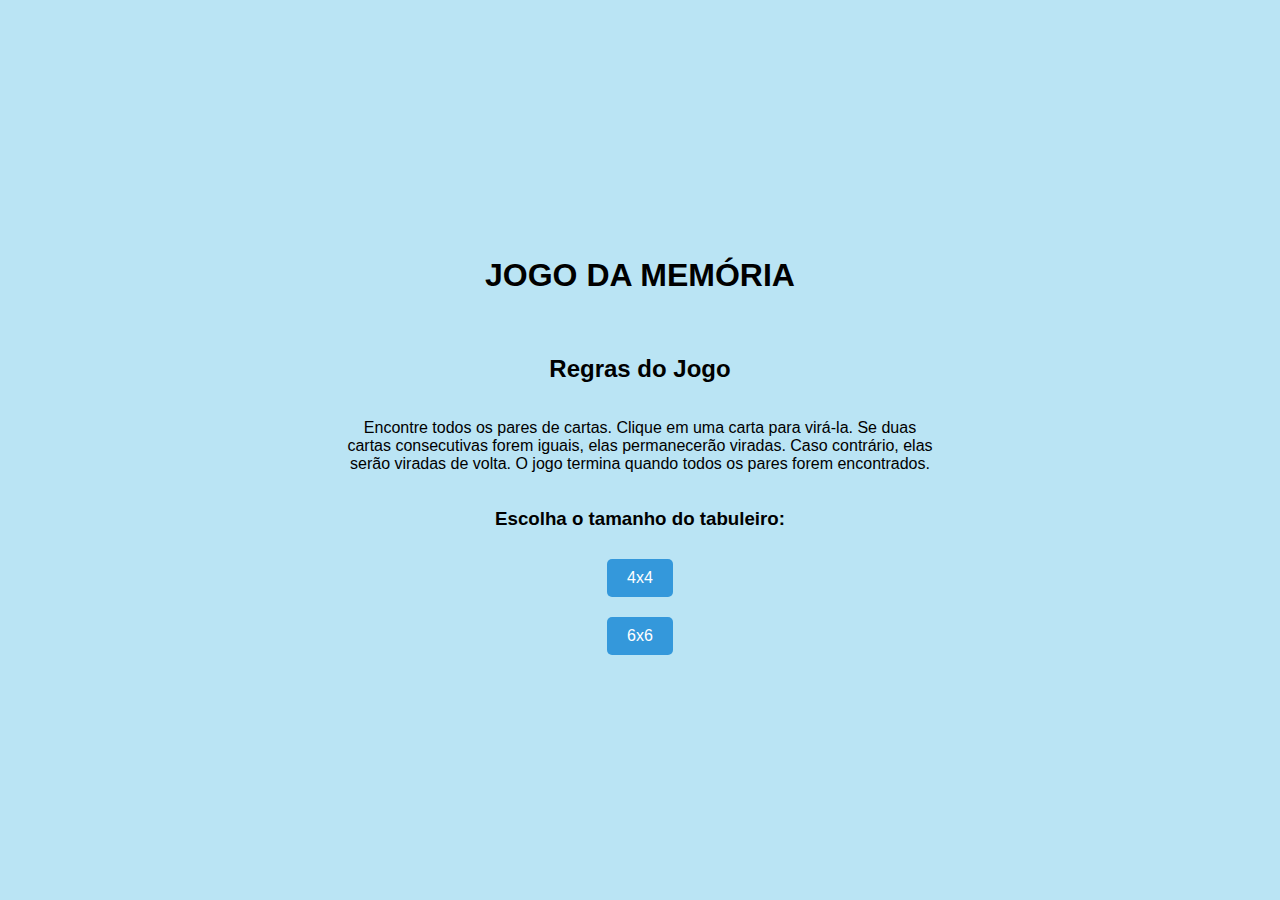
<file: index.html>
<!DOCTYPE html>
<html lang="pt-BR">
<head>
    <meta charset="UTF-8">
    <meta name="viewport" content="width=device-width, initial-scale=1.0">
    <title>Jogo da Memória</title>
    <link rel="stylesheet" href="styles.css">
</head>
<body>
    <header>
        <h1>JOGO DA MEMÓRIA</h1>
    </header>
    <div id="start-screen">
        <h2>Regras do Jogo</h2>
        <p>Encontre todos os pares de cartas. Clique em uma carta para virá-la. Se duas cartas consecutivas forem iguais, elas permanecerão viradas. Caso contrário, elas serão viradas de volta. O jogo termina quando todos os pares forem encontrados.</p>
        <h3>Escolha o tamanho do tabuleiro:</h3>
        <button data-size="4">4x4</button>
        <button data-size="6">6x6</button>
    </div>
    <script>
        document.querySelectorAll('#start-screen button').forEach(button => {
            button.addEventListener('click', () => {
                const size = button.getAttribute('data-size');
                window.location.href = `game.html?size=${size}`;
            });
        });
    </script>
</body>
</html>
</file>
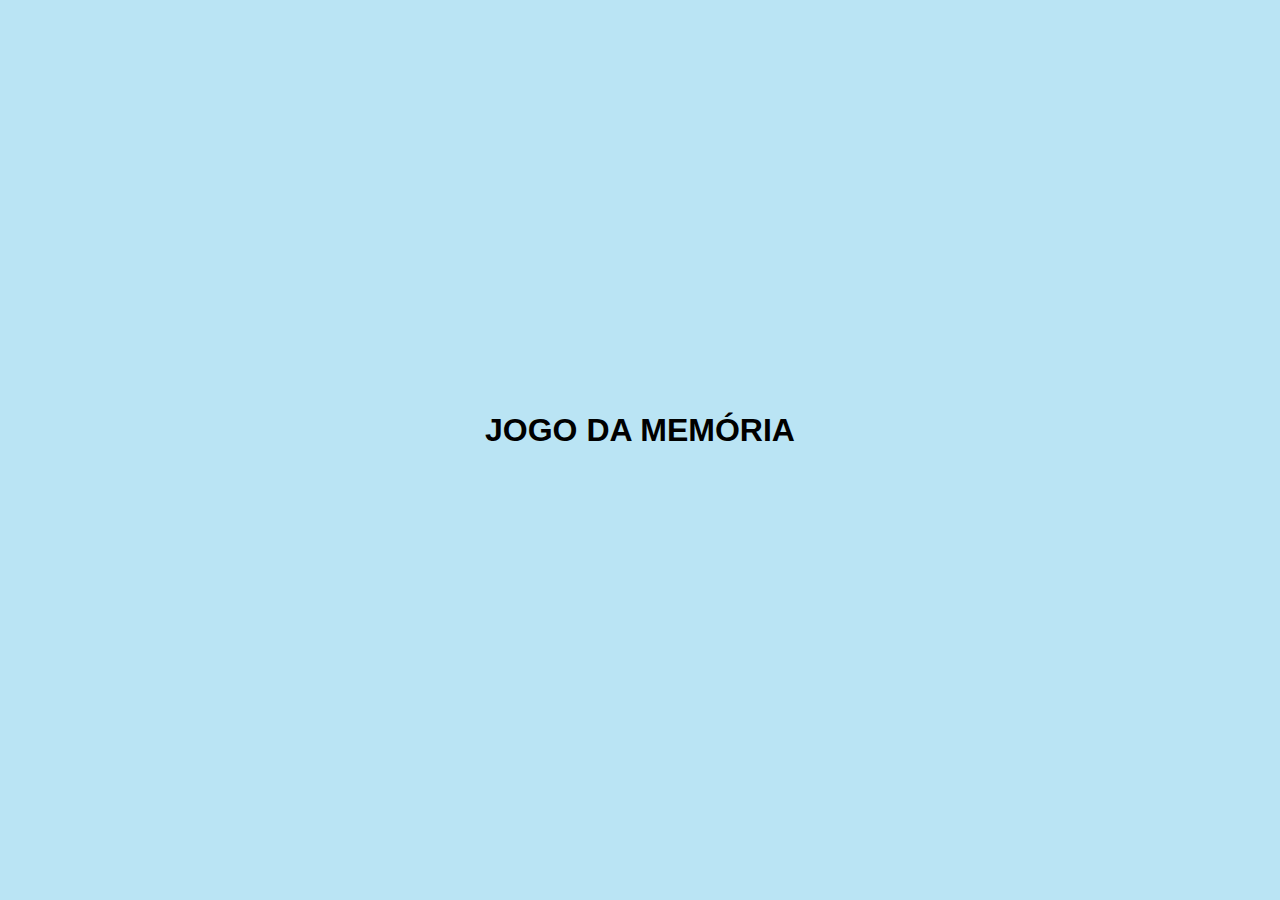
<file: game.html>
<!DOCTYPE html>
<html lang="pt-BR">
<head>
    <meta charset="UTF-8">
    <meta name="viewport" content="width=device-width, initial-scale=1.0">
    <title>Jogo da Memória</title>
    <link rel="stylesheet" href="styles.css">
</head>
<body>
    <header>
        <h1>JOGO DA MEMÓRIA</h1>
    </header>
    <div id="game-board"></div>
    <script src="script.js"></script>
</body>
</html>
</file>
<file: styles.css>
body {
    display: flex;
    flex-direction: column;
    justify-content: center;
    align-items: center;
    height: 100vh;
    margin: 0;
    background-color: #52bce365;
    font-family: Arial, sans-serif;
    text-align: center;
}

header {
    margin-bottom: 20px;
}

#start-screen {
    display: flex;
    flex-direction: column;
    align-items: center;
    max-width: 600px;
    margin: 0 auto;
}

#start-screen button {
    margin: 10px;
    padding: 10px 20px;
    font-size: 16px;
    cursor: pointer;
    border: none;
    background-color: #3498db;
    color: white;
    border-radius: 5px;
    transition: background-color 0.3s;
}

#start-screen button:hover {
    background-color: #2980b9;
}

#game-board {
    display: grid;
    grid-gap: 10px;
    margin-top: 20px;
}

.card {
    background-color: #3498db;
    display: flex;
    justify-content: center;
    align-items: center;
    cursor: pointer;
    border-radius: 5px;
    transition: transform 0.3s;
    transform: rotateY(180deg);
}

.card.flipped {
    transform: rotateY(0deg);
    background-color: #ffffff;
    color: #333333;
}

.card-content {
    display: none;
    font-size: 2em;
}

.card.flipped .card-content {
    display: block;
}
</file>
